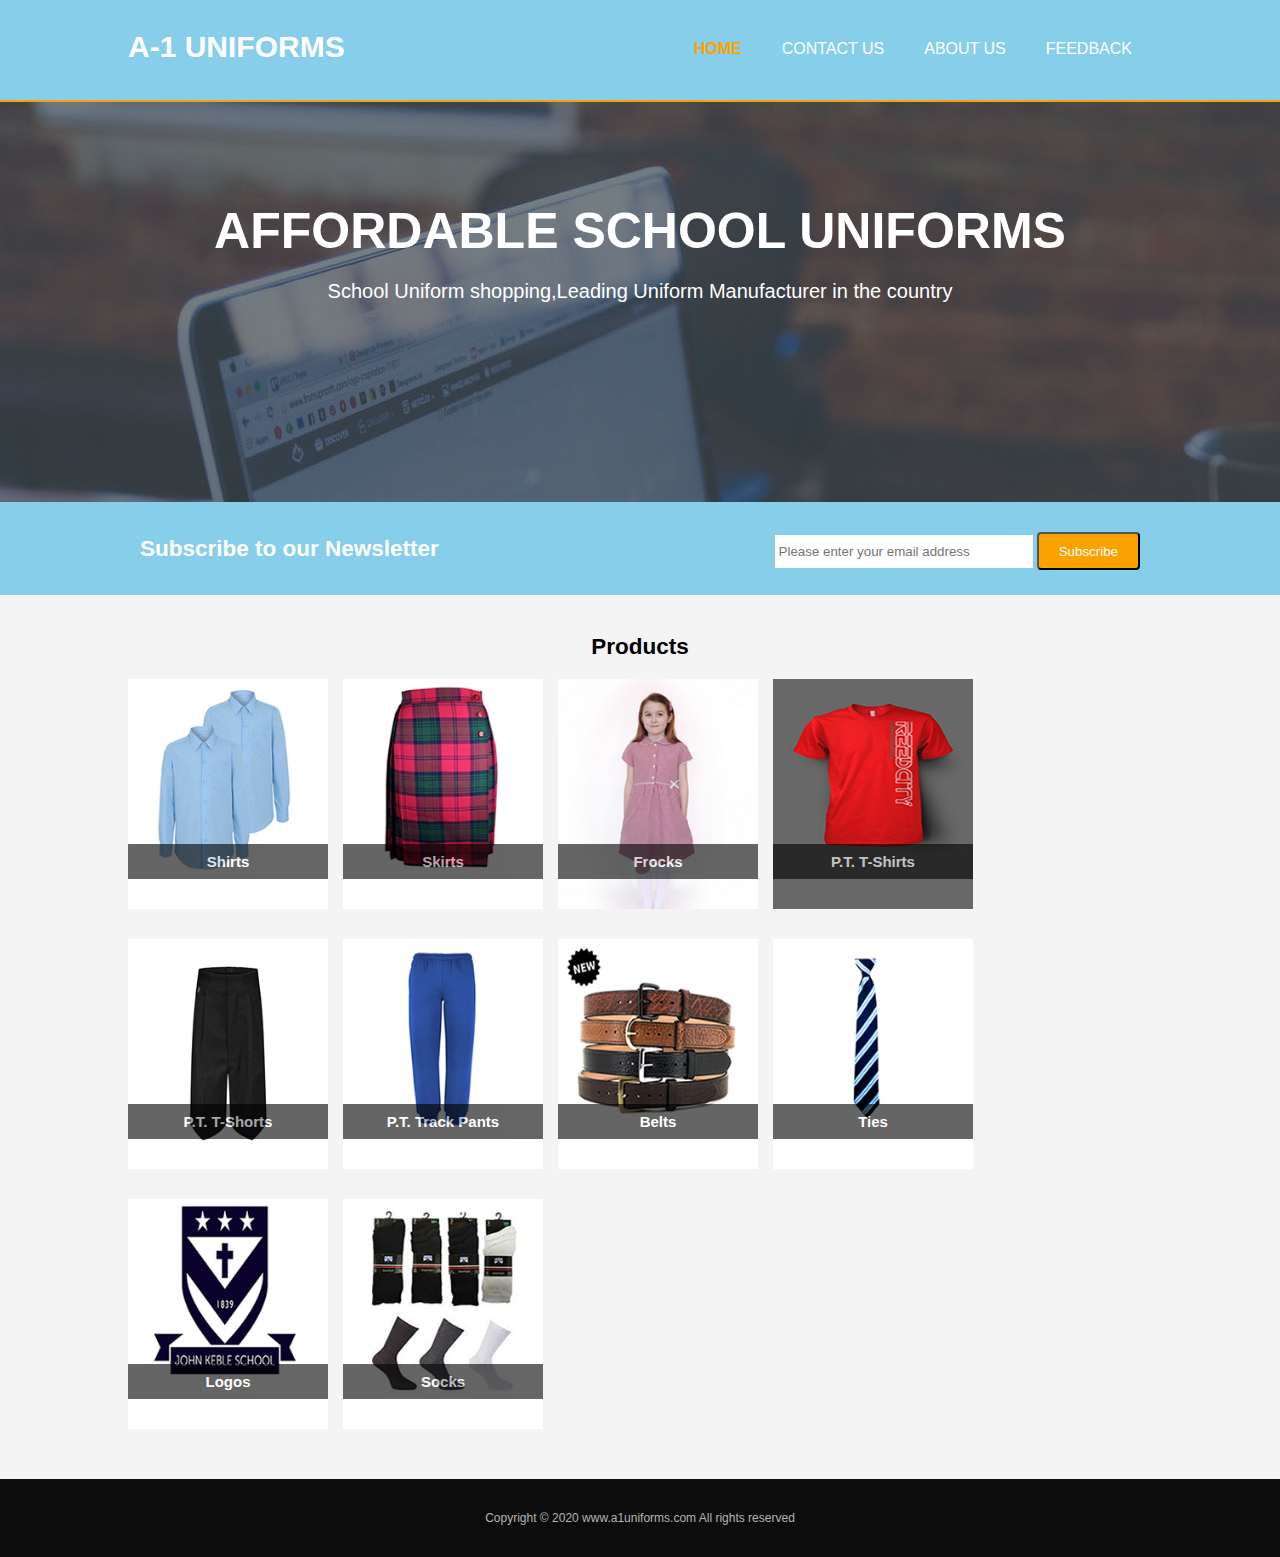
<file: index.html>
<!DOCTYPE html>
<html lang="en-US">
<head>
	<meta charset="utf-8">
	<meta name="viewport" content="width=device-width;initial scale=1">
	<meta name="keywords" content="school uniforms,a1 uniforms,belt,short,shirt,track pants,t-shirts,t-shorts,uniform manufacturers">
	<meta name="description" content="Affordable school uniforms">
	<title>A-1 UNIFORMS | Homepage</title>
	<link rel="stylesheet" href="css/main.css">
</head>
<body>
<!--Header section-->
<header>
	<div class="container">
		<div id="showcase-a1">
			<h1>A-1 UNIFORMS</h1>
		</div>
		<nav>
			<ul>
				<li class="active"><a href="index.html">HOME</a></li>
				<li><a href="contact-us.html">CONTACT US</a></li>
				<li><a href="about-us.html">ABOUT US</a></li>
				<li><a href="feedback.html">FEEDBACK</a></li>
			</ul>
		</nav>
	</div>
</header>
<section id="hero-section">
	<div class="container">
		<h1>AFFORDABLE SCHOOL UNIFORMS</h1>
		<p>School Uniform shopping,Leading Uniform Manufacturer in the country</p>
	</div>
</section>
<section id="subscribe">
	<div class="container">
		<h2>Subscribe to our Newsletter</h2>
		<form>
			<input type="email" placeholder="Please enter your email address" required="true">
			<button type="submit" class="sub-btn">Subscribe</button>
		</form>
	</div>
</section>
<section id="products">
	<div class="container">
		<h2 class="text-center">Products</h2>
		<a href="#">
			<div class="catbox">
				<img src="images/shirte.png">
				<span>Shirts</span>
			</div>
		</a>
		<a href="#">
			<div class="catbox">
				<img src="images/skirte.png">
				<span>Skirts</span>
			</div>
		</a>
		<a href="#">
			<div class="catbox">
				<img src="images/frockse.png">
				<span>Frocks</span>
			</div>
		</a>
		<a href="#">
			<div class="catbox">
				<img src="images/tshirte.png">
				<span>P.T. T-shirts</span>
			</div>
		</a>
		<a href="#">
			<div class="catbox">
				<img src="images/tshorte.png">
				<span>P.T. T-shorts</span>
			</div>
		</a>
		<a href="#">
			<div class="catbox">
				<img src="images/trackpantse.png">
				<span>P.T. track pants</span>
			</div>
		</a>
		<a href="#">
			<div class="catbox">
				<img src="images/belte.png">
				<span>Belts</span>
			</div>
		</a>
		<a href="#">
			<div class="catbox">
				<img src="images/tiee.png">
				<span>Ties</span>
			</div>
		</a>
		<a href="#">
			<div class="catbox">
				<img src="images/logoe2.png">
				<span>Logos</span>
			</div>
		</a>
		<a href="#">
			<div class="catbox">
				<img src="images/sockse.png">
				<span>Socks</span>
			</div>
		</a>
	</div>
</section>
<!--Footer section-->
<footer>
	<p>Copyright &copy; 2020 www.a1uniforms.com All rights reserved</p>
</footer>
</body>
</html>
</file>
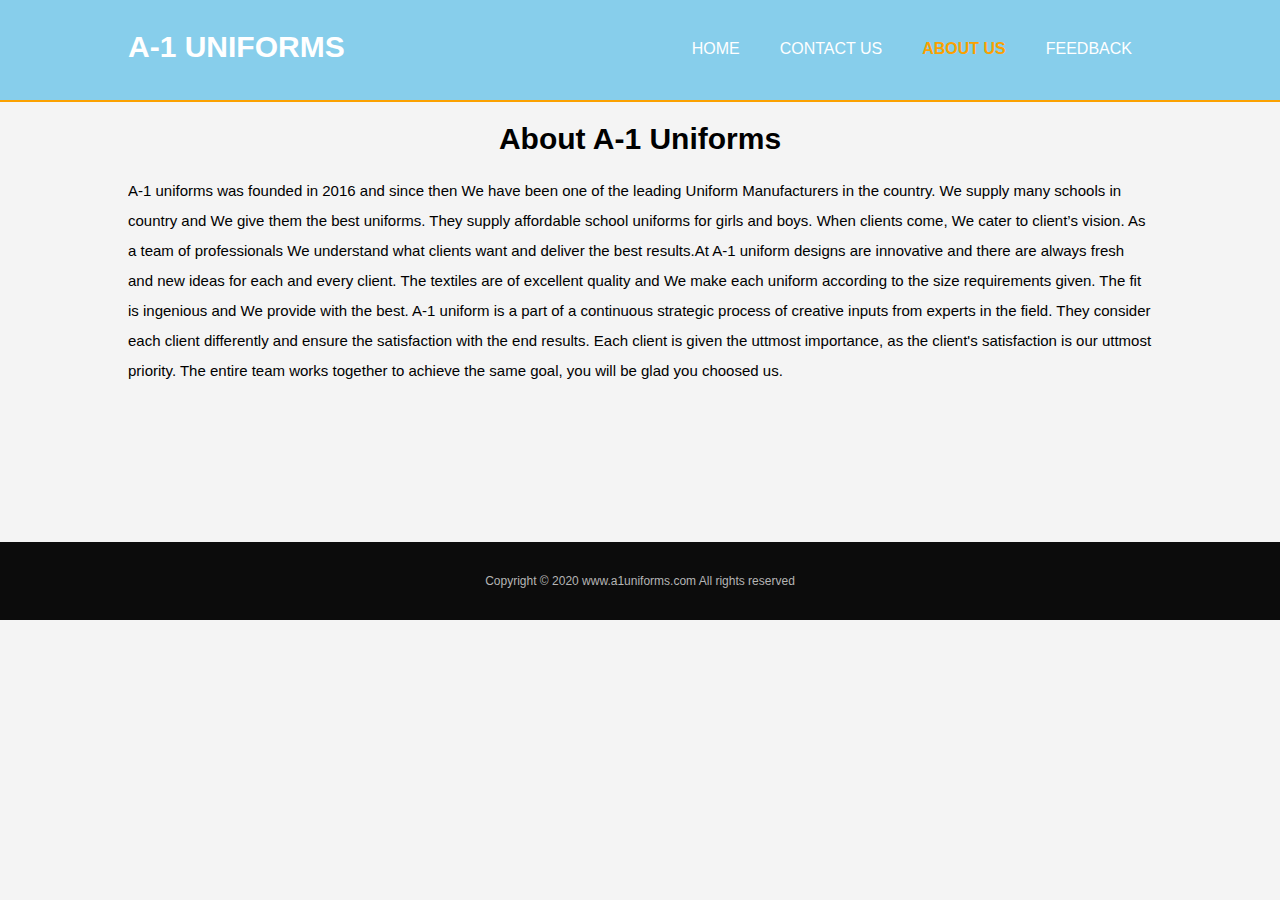
<file: about-us.html>
<!DOCTYPE html>
<html lang="en-US">
<head>
	<meta charset="utf-8">
	<meta name="viewport" content="width=device-width;">
	<meta name="keywords" content="school uniforms,a1 uniforms,belt,short,shirt">
	<meta name="description" content="Affordable school uniforms">
	<title>A-1 UNIFORMS | About Us</title>
	<link rel="stylesheet" href="css/main.css">
</head>
<body>
<!--Header section-->
<header>
	<div class="container">
		<div id="showcase-a1">
			<h1>A-1 UNIFORMS</h1>
		</div>
		<nav>
			<ul>
				<li><a href="index.html">HOME</a></li>
				<li><a href="contact-us.html">CONTACT US</a></li>
				<li class="active"><a href="about-us.html">ABOUT US</a></li>
				<li><a href="feedback.html">FEEDBACK</a></li>
			</ul>
		</nav>
	</div>
</header>

<section id="main-content">
	<div class="container">
		<article id="main-col">
			<h1 class="page-title">About A-1 Uniforms</h1>
			<p style="line-height:30px;">
				A-1 uniforms was founded in 2016 and since then We have been one of the leading Uniform Manufacturers in the country. We supply many schools in country and We give them the best uniforms. They supply affordable school uniforms for girls and boys. When clients come, We cater to client’s vision. As a team of professionals We understand what clients want and deliver the best results.At A-1 uniform  designs are innovative and there are always fresh and new ideas for each and every client. The textiles are of excellent quality and We make each uniform according to the size requirements given. The fit is ingenious and We provide with the best. A-1 uniform is a part of a continuous strategic process of creative inputs from experts in the field. They consider each client differently and ensure the satisfaction with the end results. Each client is given the uttmost importance, as the client's satisfaction is our uttmost priority.
				The entire team works together to achieve the same goal, you will be glad you choosed us. 
			</p>
		</article>
	</div>
</section>
<!--Footer section-->
<footer>
	<p>Copyright &copy; 2020 www.a1uniforms.com All rights reserved</p>
</footer>
</body>
</html>
</file>
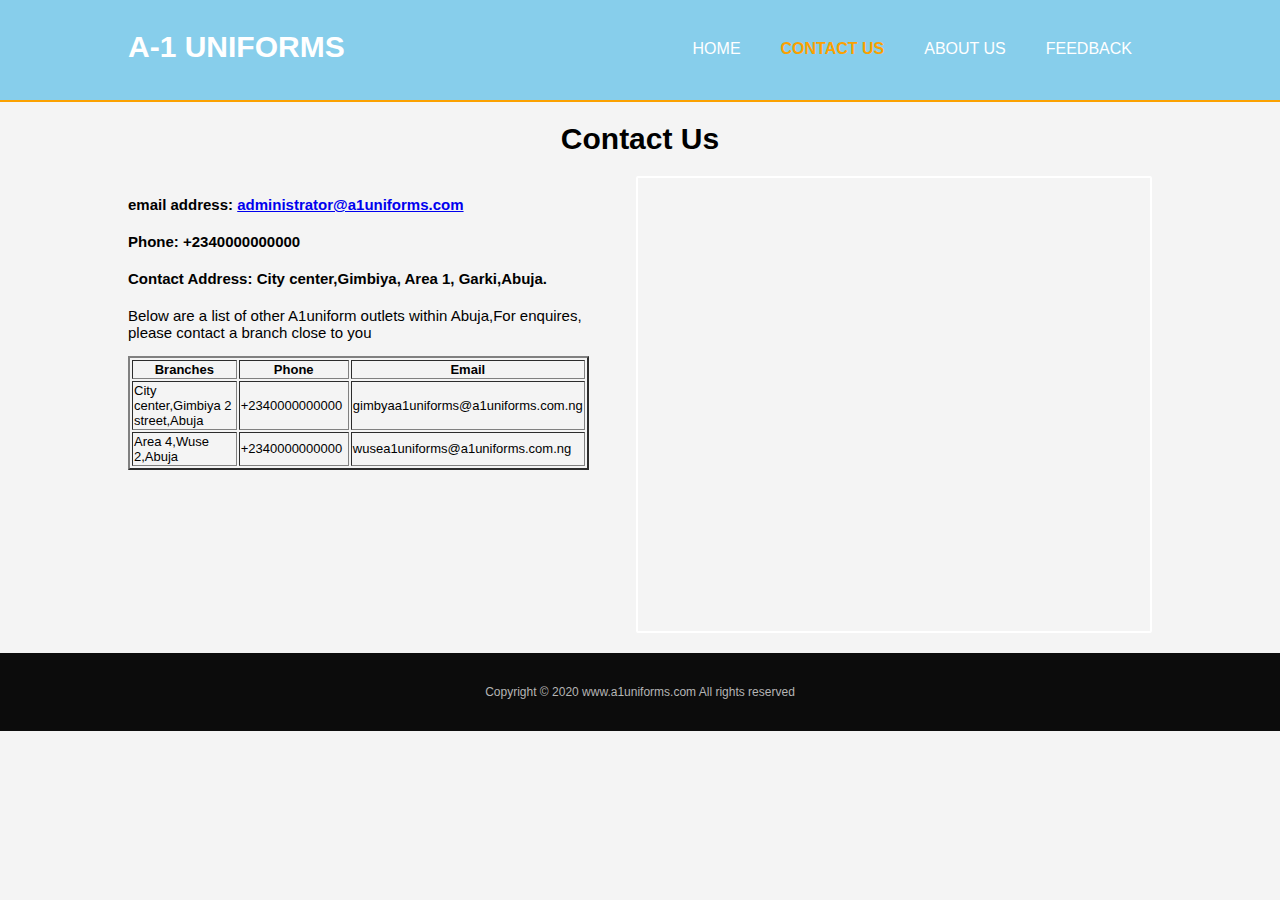
<file: contact-us.html>
<!DOCTYPE html>
<html lang="en-US">
<head>
	<meta charset="utf-8">
	<meta name="viewport" content="width=device-width,initial-scale=1;">
	<meta name="keywords" content="school uniforms,a1 uniforms,belt,short,shirt">
	<meta name="description" content="Affordable school uniforms">
	<title>A-1 UNIFORMS | Contact Us</title>
	<link rel="stylesheet" href="css/main.css">
	<link rel="stylesheet" href="css/all.css">
</head>
<body>
<!--Header section-->
<header>
	<div class="container">
		<div id="showcase-a1">
			<h1>A-1 UNIFORMS</h1>
		</div>
		<nav>
			<ul>
				<li><a href="index.html">HOME</a></li>
				<li class="active"><a href="contact-us.html">CONTACT US</a></li>
				<li><a href="about-us.html">ABOUT US</a></li>
				<li><a href="feedback.html">FEEDBACK</a></li>
			</ul>
		</nav>
	</div>
</header>
<section id="main-content">
	<div class="container">
		<article id="main-col">
			<h1 class="page-title">Contact Us</h1>
			<div class="contact_text">
				<h4>email address: <span><a href="mailto:administrator@a1uniforms.com">administrator@a1uniforms.com</a></span></h4>
				<h4>Phone: <span> +2340000000000</h4>
				<h4>Contact Address: City center,Gimbiya, Area 1, Garki,Abuja.</h4>
				<p>Below are a list of other A1uniform outlets within Abuja,For enquires, please contact a branch close to you</p>
				<div style="overflow-x:auto;">
					<table border="2">
						<thead>
						<tr>
							<th width="40%">Branches</th>
							<th width="30%">Phone</th>
							<th width="30%">Email</th>
						</tr>
						</thead>
						<tbody>
							<tr>
								<td>City center,Gimbiya 2 street,Abuja</td>
								<td>+2340000000000</td>
								<td>gimbyaa1uniforms@a1uniforms.com.ng</td>
							</tr>
							<tr>
								<td>Area 4,Wuse 2,Abuja</td>
								<td>+2340000000000</td>
								<td>wusea1uniforms@a1uniforms.com.ng</td>
							</tr>
						</tbody>
					</table>
				</div>
			</div>
			<div class="contact_text_2">
				<iframe src="https://www.google.com/maps/embed?pb=!1m18!1m12!1m3!1d1970.1248893074232!2d7.502378857898017!3d9.04096524726605!2m3!1f0!2f0!3f0!3m2!1i1024!2i768!4f13.1!3m3!1m2!1s0x104e0beca973c8fb%3A0xb82dc977aa2c957e!2sH-Medix-%20City%20Centre!5e0!3m2!1sen!2sng!4v1594587588527!5m2!1sen!2sng" width="600" height="450" frameborder="0" style="border:0;" allowfullscreen="" aria-hidden="false" tabindex="0"></iframe>
			</div>
		</article>
	</div>
</section>
<!--Footer section-->
<footer>
	<p>Copyright &copy; 2020 www.a1uniforms.com All rights reserved</p>
</footer>
</body>
</html>
</file>
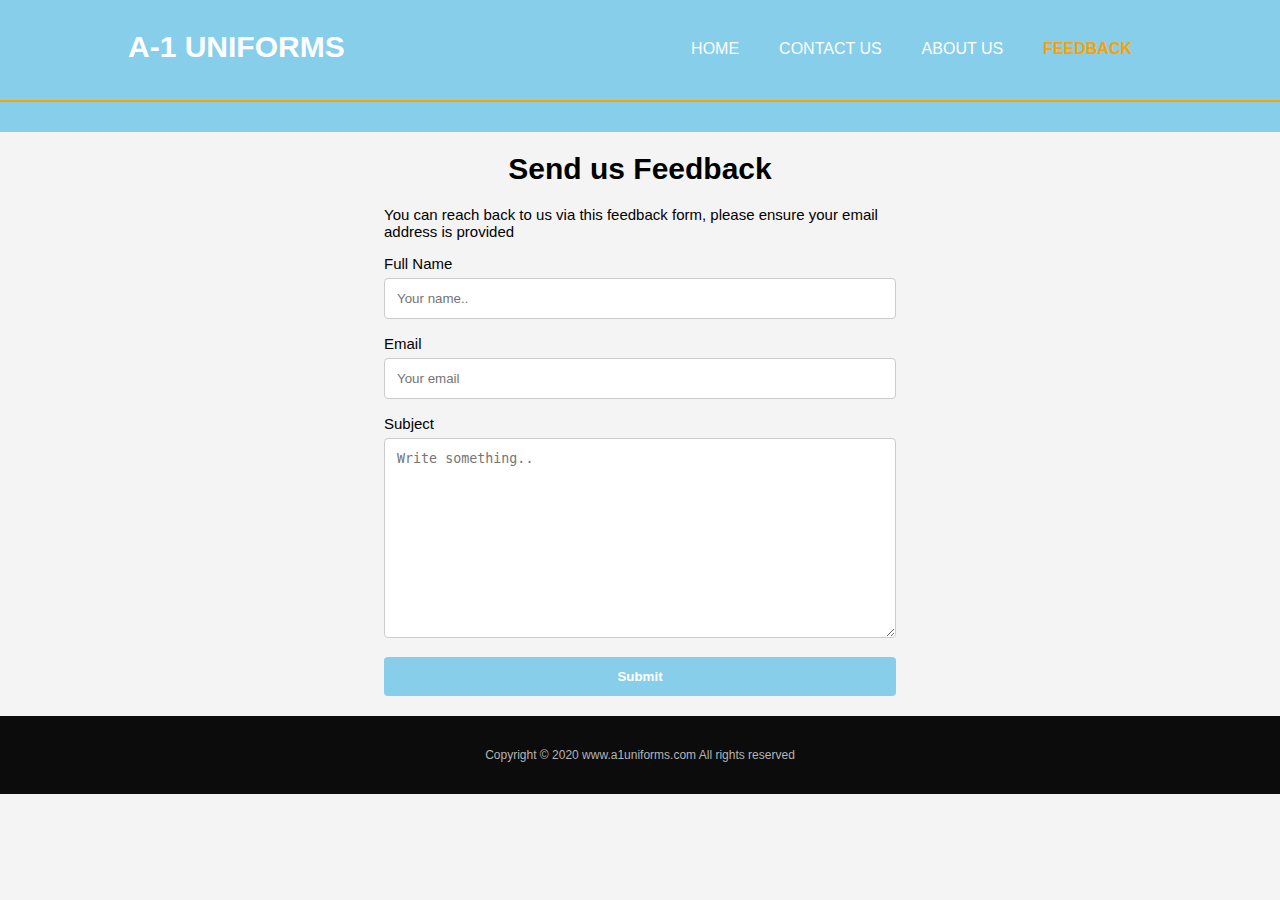
<file: feedback.html>
<!DOCTYPE html>
<html lang="en-US">
<head>
	<meta charset="utf-8">
	<meta name="viewport" content="width=device-width;">
	<meta name="keywords" content="school uniforms,a1 uniforms,belt,short,shirt">
	<meta name="description" content="Affordable school uniforms">
	<title>A-1 UNIFORMS | Feedback Page</title>
	<link rel="stylesheet" href="css/main.css">
</head>
<body>
<!--Header section-->
<header>
	<div class="container">
		<div id="showcase-a1">
			<h1>A-1 UNIFORMS</h1>
		</div>
		<nav>
			<ul>
				<li><a href="index.html">HOME</a></li>
				<li><a href="contact-us.html">CONTACT US</a></li>
				<li><a href="about-us.html">ABOUT US</a></li>
				<li class="active"><a href="feedback.html">FEEDBACK</a></li>
			</ul>
		</nav>
	</div>
</header>
<section id="subscribe">

</section>
<section id="main-content">
	<div class="container">
		<article id="main-col">
			<h1 class="page-title">Send us Feedback</h1>
				<div style="width:50%;margin:0 auto;">
				  <p>You can reach back to us via this feedback form, please ensure your email address is provided</p>
				  <form action="" method="POST">
				    <label for="fname">Full Name</label>
				    <input type="text" id="fname" name="firstname" placeholder="Your name..">

				    <label for="fname">Email</label>
				    <input type="email" name="email" placeholder="Your email" id="email">
				    <label for="subject">Subject</label>
				    <textarea id="subject" name="subject" placeholder="Write something.." style="height:200px"></textarea>
				    <input type="submit" value="Submit" class="feedback-btn" id="send_feedback">
				  </form>
			  </div>
		</article>
	</div>
</section>
<!--Footer section-->
<footer>
	<p>Copyright &copy; 2020 www.a1uniforms.com All rights reserved</p>
</footer>
<script src="js/jquery-3.1.1.min.js"></script>
<script>
	//email validation function
	function validateEmail(email) {
  		const re = /^(([^<>()[\]\\.,;:\s@\"]+(\.[^<>()[\]\\.,;:\s@\"]+)*)|(\".+\"))@((\[[0-9]{1,3}\.[0-9]{1,3}\.[0-9]{1,3}\.[0-9]{1,3}\])|(([a-zA-Z\-0-9]+\.)+[a-zA-Z]{2,}))$/;
  	return re.test(email);
	}
	$(document).ready(function(){
		$("#send_feedback").click(function (e){
			var fname = $("#fname").val();
			var email = $("#email").val();
			var subject = $("#subject").val();
			//Check to see if fields are empty
			if(fname === "" || fname.length < 1){
				alert("First name field can't be left blank");
			}
			else if (!(validateEmail(email))){
				alert("Invalid email address");
			}
			else if (subject.length < 1){
				alert("The subject field can't be left blank");
			}
			else{
				alert("Feedback has been sent");
				//process wih ajax
			}
			e.preventDefault();
		});
	});
</script>
</body>
</html>
</file>
<file: css/main.css>
body{
	font-family: Arial,helvetica,sans-serif,verdana;
	font-size:15px;
	padding: 0;
	margin: 0;
	background: #f4f4f4;
}
.container{
	width:80%;
	margin:auto;
	overflow: hidden;
}
header{
	background: skyblue;
	color: #ff;
	padding-top: 30px;
	min-height: 70px;
	border-bottom: #FBA100 2px solid;
}
header a {
	text-decoration: none;
	color:#fff;
	text-transform: uppercase;
	font-size: 16px;
}
header ul {
	margin:0;
	padding:0;
}
header li{
	float: left;
	display: inline;
	padding: 0 20px 0 20px;
}
header #showcase-a1{
	float: left;
}
header #showcase-a1 h1{
	margin: 0;
	color:#fff;

}
header nav{
	float: right;
	margin-top:10px;
}
ul{
	margin: 0;
	padding: 0;
}
header .active a{
	color: #FBA100;
	font-weight: bold
}
header a:hover{
	color:#FBA100;
	font-weight: bold;
}

#hero-section{
	min-height: 400px;
	background:url('../images/showcase.jpg') no-repeat; 
	text-align: center;
	color:#fff;

}
#hero-section h1{
	margin-top: 100px;
	font-size:50px;
	margin-bottom: 10px;
}
#hero-section p{
	font-size:20px;
}
#subscribe{
	padding:15px;
	color: #fff;
	background: skyblue;
}
#subscribe h2{
	float:left;
}
#subscribe form{
	float: right;
	margin-top:15px;
}
#subscribe input[type="email"]{
	padding:4px;
	height:25px;
	width:250px;
	border:0;
}
.sub-btn{
	height: 38px;
	background: #FBA100;
	border-radius: 0;
	padding-left: 20px;
	padding-right: 20px;
	color:#fff;
	border-radius: 4px;
}


/**Product section css**/
#products{
	margin-top: 20px;
}
#products .prod-box{
	float: left;
	width: 30%;
	padding: 10px;
	text-align: center;
}
#products .prod-box img{
	width: 90px;
}

footer{
	padding:20px;
	margin-top: 20px;
	color: #B5B5B5;
	background: #0C0C0C;
	text-align: center;
}
footer p{
	font-size:12px;
}
.page-title{
	text-align: center;
}
.text-center{
	text-align: center;
}
.catbox{
	width:200px;
	height: 230px;
	float:left;
	overflow: hidden;
	position: relative;
	margin: 0 15px 30px 0;
}
.catbox span{
	width: 100%;
	height: 35px;
	line-height: 35px;
	background: black;
	color: #fff;
	display: block;
	bottom: 30px;
	position: absolute;
	z-index: 999;
	text-align: center;
	opacity: 0.6;
	font-weight: bold;
	text-transform: capitalize;
}
.catbox:hover span{
	color: #ED017F;
}
.catbox img{
	width: 100%;
	transition: all .6s ease;
}
.catbox:hover img{
	transform: scale(1.3,1.3);
	transition: all .6s ease;
}
.contact_text{
	float: left;
	width: 45%;
}
.contact_text_2{
	width: 50%;
	float:right;
	text-align: center;
	border:2px solid #fff;
	border-radius: 2px;
}
/**Contact form css**/
input[type=text],#email,textarea {
  width: 100%;
  padding: 12px;
  border: 1px solid #ccc;
  border-radius: 4px;
  box-sizing: border-box;
  margin-top: 6px;
  margin-bottom: 16px;
  resize: vertical;
}

input[type=submit] {
  background-color: skyblue;
  color: white;
  padding: 12px 20px;
  border: none;
  border-radius: 4px;
  cursor: pointer;
}

input[type=submit]:hover {
  background-color: #FBA100;
}

#main-col{
	min-height:400px;
}
table{
	font-size:13px;
}
.feedback-btn{
	width:100%;
	font-weight: bold;
}
/**MEDIA QUERIES FOR RESPONSIVENESS**/
@media(max-width: 768px){
	header #showcase-a1,header nav,header nav li,#subscribe h1,#subscribe form, #products .prod-box,article #main-col{
		float: none;
		text-align: center;
		width:100%;
	}
	header{
		padding-bottom: 20px;
	}
	#hero-section h1{
		margin-top:40px;
	}
	#subscribe button{
		display: block;
		width: 100%;
	}
	#subscribe form input[type="email"]{
		width:100%;
		margin-bottom: 5px;
	}
	.contact_text,.contact_text_2{
		width:100%;
	}
}

@media(max-width: 380px){
		header #showcase-a1,header nav,header nav li,#subscribe h1,#subscribe form, #products .prod-box,article #main-col{
		float: none;
		text-align: center;
		width:100%;
	}
	}
</file>
